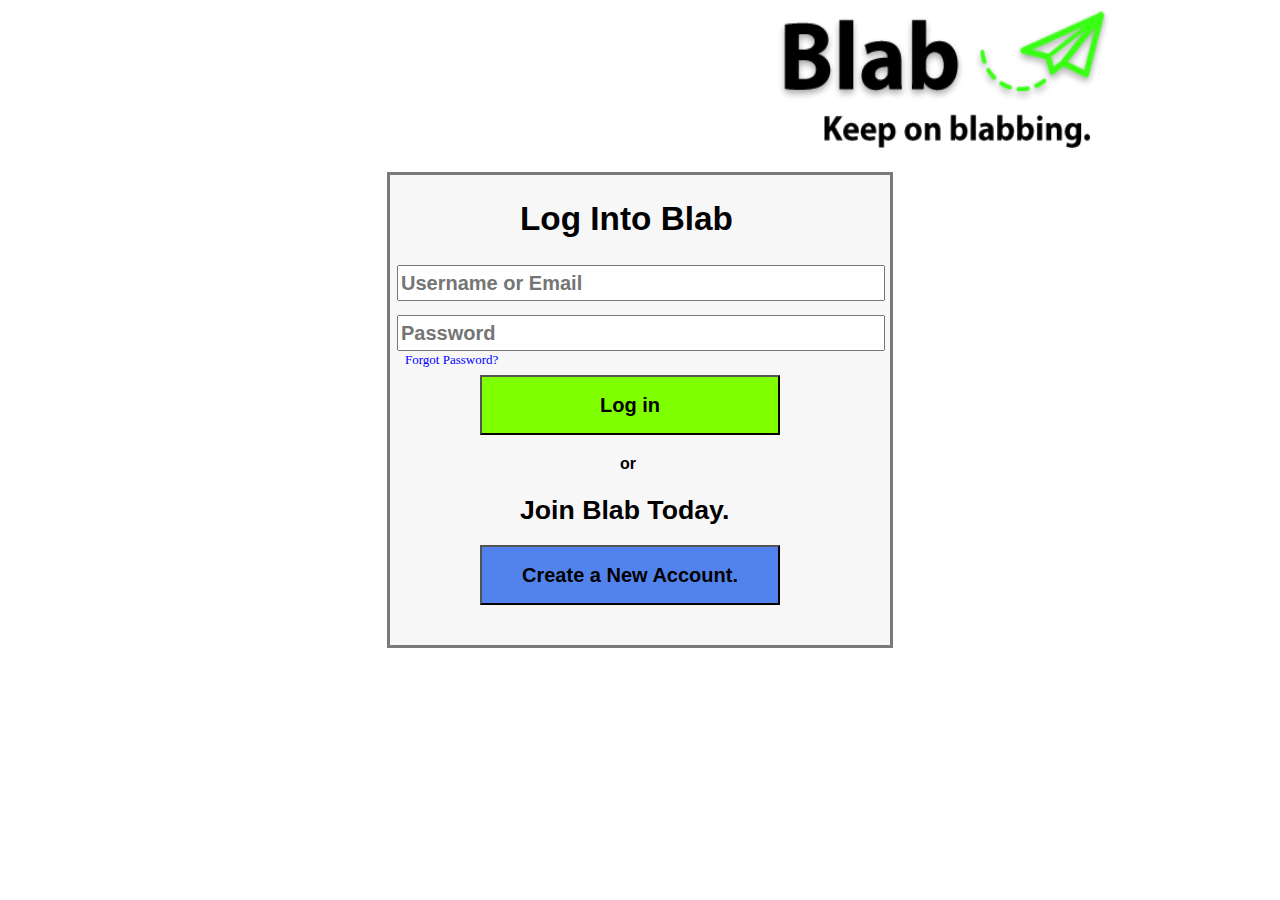
<file: Sign In/index.html>
<!DOCTYPE html>
<html lang="en">
<head>
    <meta charset="UTF-8">
    <meta http-equiv="X-UA-Compatible" content="IE=edge">
    <meta name="viewport" content="width=device-width, initial-scale=1.0">
    <link rel="stylesheet" href="main.css">
    <title>Log in - Blab</title>
</head>
<body>
    <div class="Header">
        <img src="../images/Logo.png" width="333" height="140" class="Logo">
    </div>
    <div class="Back">
        <div class="log_into_blab">Log Into Blab</div>  
        <input id="username" class="username" placeholder="Username or Email">
        <input type="password" id="password" class="password" placeholder="Password">
        <p class="forgot">Forgot Password?</p>
        <!-- <a href="../Feed Page/feed.html"> -->
            <input type="button" id="login" class="login" value="Log in" onclick="logIn()">
        <!-- </a> -->
        <p class="or">or</p>
        <p class="join">Join Blab Today.</p>
        <a href="../Sign Up/signup.html">
            <input type="submit" id="create" class="create" value="Create a New Account.">
        </a>
    </div>
    <script src="app.js"></script>
</body>
</html>
</file>
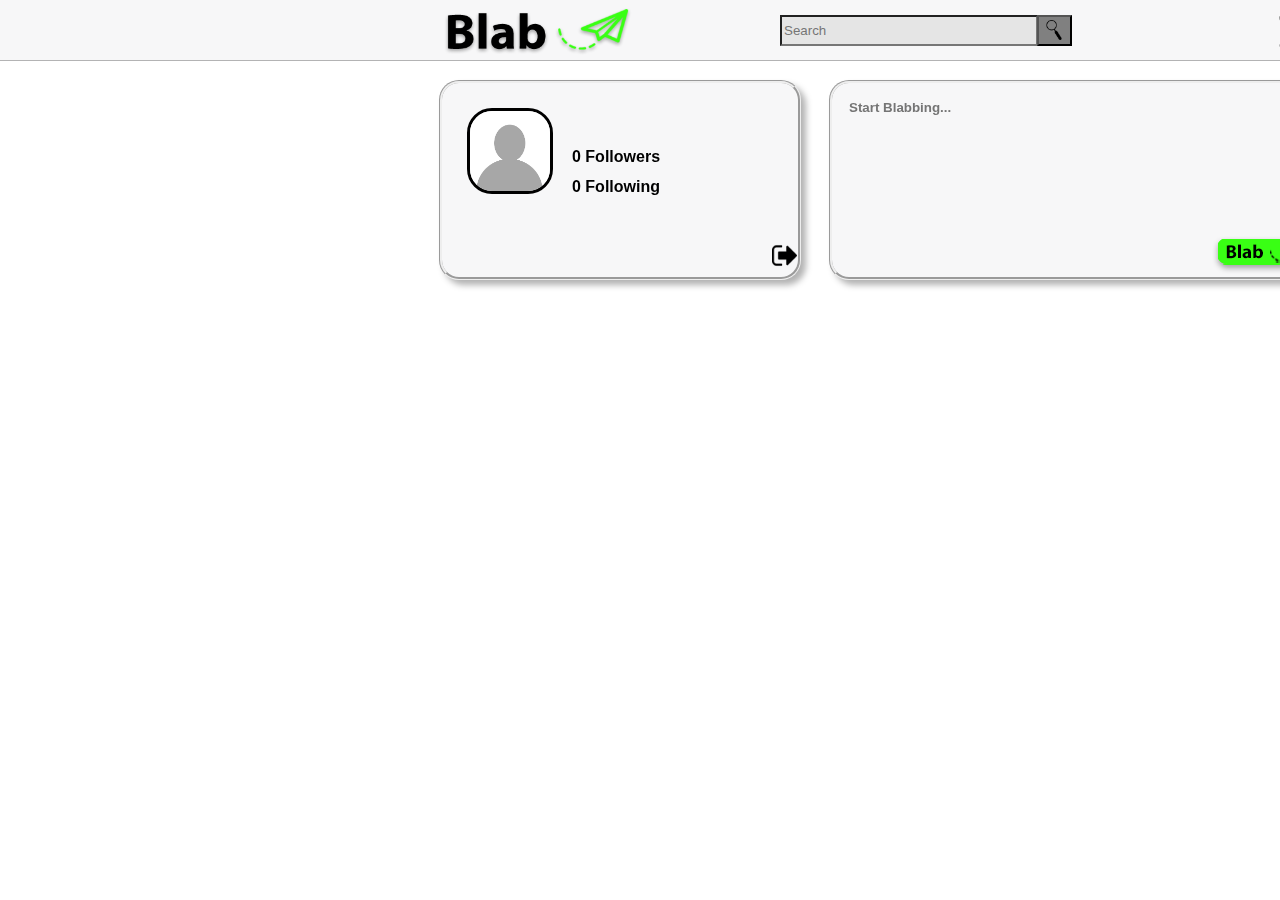
<file: Feed Page/feed.html>
<!DOCTYPE html>

<html lang="en">
<head>
    <meta charset="UTF-8">
    <meta http-equiv="X-UA-Compatible" content="IE=edge">
    <meta name="viewport" content="width=device-width, initial-scale=1.0">
    <title>Feed - Blab</title>
    <link rel="stylesheet" href="style.css">
</head>
<body>
    <div class="headerTop">
        <img src="../images/FeedLogo.png" class="logo">
        <input id="searchBar" class="searchBar" placeholder="Search">
        <input type="button" id="searchButton" class="searchButton" >
        <img src="../images/search_icon.png" class="searchIcon">
        <img src="../images/settings.svg" class="settings" id="settings" onclick="settingsDropDown()">
    </div>
    <div class="profile">
        <img src="../images/profile_pic.jpg" class="profilePictureProfile">
        <p class="profileUsername">John Doe</p>
        <p class="profileFollowers">0 Followers</p>
        <p class="profileFollowing">0 Following</p>
        <input type="image" src="../images/signout.png" class="profileSignOut" onclick="signOut()">
    </div>
    <div class="message">
        <textarea id="sendBlab" class="sendBlab" rows="4" cols="50" maxlength ="461" placeholder="Start Blabbing..."></textarea>
        <input type="image" src="../images/Blab button.png" class="blabButton" onclick="sendComment()">
    </div>
    <div class="feed" id="feed">
    </div>
    <script src="app.js"></script>
</body>
</html>
</html>
</file>
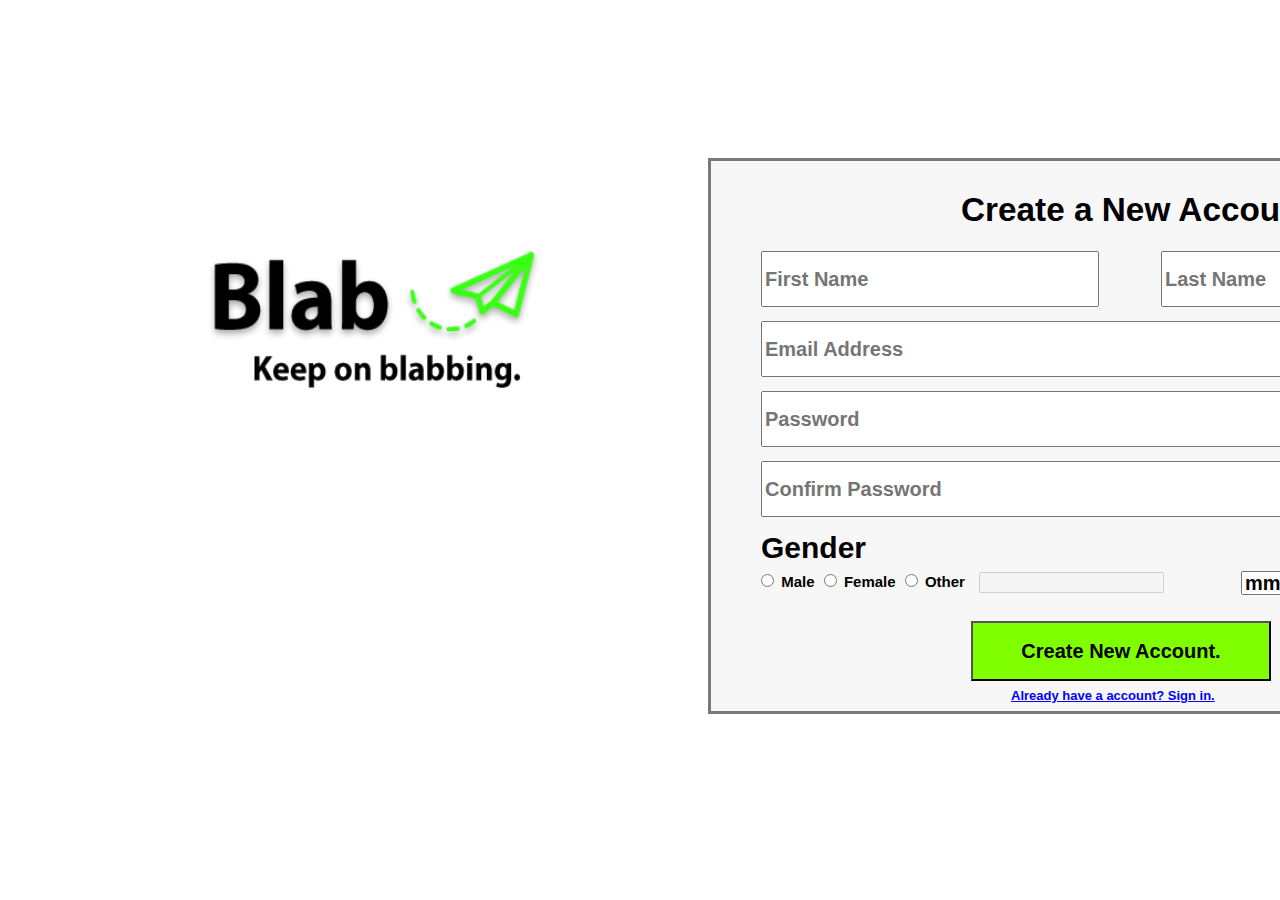
<file: Sign Up/signup.html>
<!DOCTYPE html>
<html lang="en">
<head>
    <meta charset="UTF-8">
    <meta http-equiv="X-UA-Compatible" content="IE=edge">
    <meta name="viewport" content="width=device-width, initial-scale=1.0">
    <title>Home - Blab</title>
    <link rel="stylesheet" href="style.css" type="text/css">
    <script src="app.js" type="text/javascript"></script>
</head>
<body>
    <div class="Logo">
        <img src="../images/Logo.png" width="333" height="140" class="Logo">
    </div>
    <div class="background">
        <form name="form1">
        <div class="topText">Create a New Account.</div>
        <input id="firstName" class="firstName" placeholder="First Name" name="Check">
        <input id="lastName" class="lastName" placeholder="Last Name" name="Check">
        <input id="eMail" class="eMail" placeholder="Email Address" name="Check">
        <input type="password" id="passWord" class="passWord" placeholder="Password" name="Check">
        <input type="password" id="confirmPassword" class="confirmPassword" placeholder="Confirm Password" name="Check">
        <p class="gender">Gender</p>
        <p class="birthDay">Birthday</p>
        <div class="genderOptions">
            <input type="radio"id='male' class="male" name="Check" onclick="onClicked()">
            <label for="male">Male</label>
            <input type="radio"id='female' class="female" name="Check" onclick="onClicked()">
            <label for="female">Female</label>
            <input type="radio"id='other' class="other" name="Check" onclick="onClicked()">
            <label for="other">Other</label>
            <input id="otherGenderChecked" class="otherGenderChecked"  name="Check" disabled>
        </div>
        <a href="../Sign In/index.html" class="already">Already have a account? Sign in.</a>
        <input type="date" id="birthdate" class="birthdate" name="Check">
        <a>
        </form>
            <input type="button" id="create" class="create" value="Create New Account." onclick="createAccount()" >
        </a>
    </div>
    
</body>
</html>
</file>
<file: Sign In/main.css>
.Header {
    display: block;
    margin-left: auto;
    margin-right: auto;
    padding-left: 770px;
}

.Back {
    background-color: #f7f7f8;
    display: block;
    margin-left: auto;
    margin-right: auto;
    margin-top: 20px;
    width: 500px;
    height: 470px;
    border: 3px solid rgba(0, 0, 0, 0.507);
}

.log_into_blab {
    position: absolute;
    margin: center;
    margin-top: 150px;
    top: 50px;
    padding-left: 130px;
    font-size: 25pt;
    font-family: myriad-pro, sans-serif;
    font-style: normal;
    font-weight: bolder;
}

.username {
    width: 480px;
    height: 30px;
    position: absolute;
    display: block;
    margin-left: 7px;
    margin-right: auto;
    margin-top: 90px;
    font-size: 20px;
    font-family: myriad-pro, sans-serif;
    font-weight: bold;
}

.password {
    width: 480px;
    height: 30px;
    position: absolute;
    display: block;
    margin-left: 7px;
    margin-right: auto;
    margin-top: 140px;
    font-size: 20px;
    font-family: myriad-pro, sans-serif;
    font-weight: bold;
}

.login {
    background-color: chartreuse;
    width: 300px;
    height: 60px;
    position: absolute;
    display: block;
    margin-left: 90px;
    margin-top: 200px;
    font-size: 20px;
    font-family: myriad-pro, sans-serif;
    font-weight: bold;
}

.or {
    position: absolute;
    display: block;
    margin-left: 230px;
    margin-top: 280px;
    font-family: myriad-pro, sans-serif;
    font-weight: bold;
}

.join {
    font-size: 20pt;
    font-family: myriad-pro, sans-serif;
    font-weight: bold;
    position: absolute;
    display: block;
    margin-left: 130px;
    margin-top: 320px;
}

.create {
    background-color: rgb(82, 131, 236);
    position: absolute;
    display: block;
    margin-left: 90px;
    margin-top: 370px;
    width: 300px;
    height: 60px;
    font-size: 20px;
    font-family: myriad-pro, sans-serif;
    font-weight: bold;
}

.forgot {
    color: blue;
    font-size: 13px;
    position: absolute;
    display: block;
    margin-top: 177px;
    margin-left: 15px;
}
</file>
<file: Feed Page/style.css>
body {
    display: grid;
    position: absolute;
    width: 100%;
    height: 100%;
    grid: 60px 200px 240px 240px auto / 420px 371px 500px auto;
    column-gap: 19px;
    row-gap: 20px;
    margin: 0;
    padding: 0;
}

.headerTop {
    display: grid;
    position: relative;
    grid: auto / 23.5% 24% 4.5% auto;
    background-color: #f7f7f8;
    height: 100%;
    width: 450%;
    grid-column-start: 1;
    grid-row-start: 1;
    border-bottom: 1px solid rgba(0, 0, 0, 0.274);

}

.headerTop > .logo {
    display: block;
    position: absolute;
    grid-column-start: 2;
    width: 13%;
    height: 80%;
    padding-top: 0.5%;
}

.headerTop > .settings {
    display: block;
    position: absolute;
    grid-column-start: 4;
    width: 70%;
    height: 70%;
    padding-top: 1%;
 

}

.profile {
    background-color: #f7f7f8;
    display: block;
    position: relative;
    grid-column-start: 2;
    grid-row-start: 2;
    height: 21.5vh;
    width: 39.5vh;
    border-radius: 20px;
    filter: drop-shadow(5px 5px 3px rgba(0, 0, 0, 0.300));
    border-style: groove;
}

.message {
    background-color: #f7f7f8;
    display: block;
    position: relative;
    grid-column-start: 3;
    grid-row-start: 2;
    height: 21.5vh;
    width: 53.5vh;
    border-radius: 20px;
    filter: drop-shadow(5px 5px 3px rgba(0, 0, 0, 0.300));
    border-style: groove;
}

.sendBlab {
    background-color: #f7f7f8;
    border-style: none;
    resize: none;
    border: none;
    overflow: auto;
    outline: none;
    margin-left: 15px;
    margin-top: 15px;
    width: 450px;
    height: 130px;
    font-family: myriad-pro, sans-serif;
    font-weight: bold;
}

.blabButton {
    margin-left: 380px;
    margin-top: 0px;
    display: block;
    position: absolute;
}

.profilePictureProfile {
    width: 80px;
    height: 80px;
    border-radius: 25px;
    margin-left: 25px;
    margin-top: 25px;
    border-style: solid;
}

.profileUsername {
    display: block;
    position: absolute;
    margin-left: 130px;
    margin-top: -80px;
    font-family: myriad-pro, sans-serif;
    font-weight: bold;
}

.profileFollowers {
    display: block;
    position: absolute;
    margin-left: 130px;
    margin-top: -50px;
    font-family: myriad-pro, sans-serif;
    font-weight: bold;
}

.profileFollowing {
    display: block;
    position: absolute;
    margin-left: 130px;
    margin-top: -20px;
    font-family: myriad-pro, sans-serif;
    font-weight: bold;
}

.searchBar {
    background-color: #e5e5e5;
    display: block;
    position: absolute;
    margin-top: 15px;
    margin-left: 780px;
    width: 250px;
    height: 25px;
}

.searchButton {
    background-color: gray;
    display: block;
    position: absolute;
    margin-top: 15px;
    margin-left: 1037px;
    width: 35px;
    height: 31px;
}

.searchIcon {
    display: block;
    position: absolute;
    width: 20px;
    height: 20px;
    margin-top: 20px;
    margin-left: 1044px;
    pointer-events: none;
}

.searchIconTest {
    display: block;
    position: absolute;
    width: 25px;
    height: 25px;
    margin-top: -37px;
    margin-left: 1012px;
    pointer-events: none;
}

.profileSignOut {
    display: block;
    position: absolute;
    width: 25px;
    height: 25px;
    margin-top: 45px;
    margin-left: 330px;
}

.feed {
    display: block;
    position: absolute;
    grid-column-start: 2;
    grid-row-start: 3;
    grid-row-end: auto;
    width: 95vh;
    height: 300px;
    border-radius: 20px;
}

.feed > div {
    background-color: #f7f7f8; 
    display: grid;
    grid-template-columns: 1.5% 5% 8% 72% 13.5%;
    grid-template-rows: 10% 35% 45% 10%;
    width: 95vh;
    height: 100%;
    border-radius: 25px;
    margin-top: 20px;
    filter: drop-shadow(5px 5px 3px rgba(0, 0, 0, 0.300));
    border-style: groove;
    
}

.textMessage { 
    display: block;
    position: absolute;
    margin-top: 30px;
    margin-left: 140px;
    font-family: myriad-pro, sans-serif;
    font-weight: bold;
}

.messageProfilePic {
    display: block;
    position: absolute;
    grid-column-start: 2;
    grid-row-start: 2;
    grid-column-end: 2;
    grid-row-end: 2;
    width: 80px;
    height: 80px;
    border-radius: 25px;
    border-style: solid;
    
}

.feed textarea {
    border-style: none;
    resize: none;
    border: none;
    overflow: auto;
    outline: none;
    grid-column-start: 1;
    grid-row-start: 3;
    margin-left: 15px;
    margin-top: 0px; 
    width: 740px;
    height: 25px;
    font-family: myriad-pro, sans-serif;
    font-weight: bold;
    border-style: groove;
    border-radius: 25px;
    text-indent: 20px;
}

.replySent {
    display: block;
    position: absolute;/*
    grid-column-start: 3;
    grid-row-start: 3;*/
    margin-left: 70px;
    margin-top: 13px;
    font-family: myriad-pro, sans-serif;
    font-weight: bold;
}

.feed > div > div > input {
    display: block;
    position: absolute;
    grid-column-start: 4;
    grid-row-start: 3;
    margin-left: 0px;
    margin-top: 0px;
    width: 108px;
    height: 38px;
}

.commentDate {
    display: block;
    position: absolute;
    grid-row-start: -5;
    grid-column-start: 5;
}

.feed > div > div {
    display: grid;
    grid-template: 15% 45% auto / 5% 1% 80% auto;
    position: absolute;
    grid-column-start: 1;
    grid-row-start: 3;
    width: 100%;
    height: 110%;
    margin-top: 00px;
    border-radius: 20px;
}


.replyDate {
    display: block;
    position: absolute;
    grid-column-start: 4;
    margin-top: 10%;

}

.feed > div > div > details {
    display: block;
    position: absolute;
    grid-column-start: 2;
    grid-row-start: 1;
    margin-top: -10px;
    width: 95%;
    font-family: myriad-pro, sans-serif;
    font-weight: bold;
    overflow: auto;
    scroll-padding: 250px;
    max-height: 95px;

}

.feed > div > div > details > img {
    display: block;
    position: relative;
    width: 20px;
    height: 20px;
    margin-top: 0px;
    margin-left: 0px;
    border-style: solid;
    border-radius: 25px;
}

.feed > div > div > details > p {
    margin-left: 45px;
    margin-top: -21px;
    
}

.feed > div > div > details > summary {
    display: block;
    position: relative;

}
</file>
<file: Sign Up/style.css>
.Logo {
    position: absolute;
    display: block;
    margin-left: 100px;
    margin-top: 120px;
}

.background {
    background-color: #f7f7f8;
    display: block;
    position: absolute;
    margin-left: 700px;
    margin-right: auto;
    margin-top: 150px;
    width: 850px;
    height: 550px;
    border: 3px solid rgba(0, 0, 0, 0.507);
}

.topText {
    position: absolute;
    margin: center;
    margin-top: 30px;
    padding-left: 250px;
    font-size: 25pt;
    font-family: myriad-pro, sans-serif;
    font-style: normal;
    font-weight: bolder;
}

.firstName {
    width: 330px;
    height: 50px;
    position: absolute;
    display: block;
    margin-left: 50px;
    margin-right: auto;
    margin-top: 90px;
    font-size: 20px;
    font-family: myriad-pro, sans-serif;
    font-weight: bold;
}

.lastName {
    width: 330px;
    height: 50px;
    position: absolute;
    display: block;
    margin-left: 450px;
    margin-right: auto;
    margin-top: 90px;
    font-size: 20px;
    font-family: myriad-pro, sans-serif;
    font-weight: bold;
}

.eMail {
    width: 730px;
    height: 50px;
    position: absolute;
    display: block;
    margin-left: 50px;
    margin-right: auto;
    margin-top: 160px;
    font-size: 20px;
    font-family: myriad-pro, sans-serif;
    font-weight: bold;
}

.passWord {
    width: 730px;
    height: 50px;
    position: absolute;
    display: block;
    margin-left: 50px;
    margin-right: auto;
    margin-top: 230px;
    font-size: 20px;
    font-family: myriad-pro, sans-serif;
    font-weight: bold;
}

.confirmPassword {
    width: 730px;
    height: 50px;
    position: absolute;
    display: block;
    margin-left: 50px;
    margin-right: auto;
    margin-top: 300px;
    font-size: 20px;
    font-family: myriad-pro, sans-serif;
    font-weight: bold;
}

.gender {
    width: 730px;
    height: 50px;
    position: absolute;
    display: block;
    margin-left: 50px;
    margin-right: auto;
    margin-top: 370px;
    font-size: 30px;
    font-family: myriad-pro, sans-serif;
    font-weight: bold;
}

.birthDay {
    width: 730px;
    height: 50px;
    position: absolute;
    display: block;
    margin-left: 660px;
    margin-right: auto;
    margin-top: 370px;
    font-size: 30px;
    font-family: myriad-pro, sans-serif;
    font-weight: bold;
}

.genderOptions {
    display: block;
    position: absolute;
    margin-top: 410px;
    margin-left: 45px;
    font-size: 15px;
    font-family: myriad-pro, sans-serif;
    font-weight: bold;
}

.birthdate {
    width: 250px;
    height: 20px;
    position: absolute;
    display: block;
    margin-left: 530px;
    margin-right: auto;
    margin-top: 410px;
    font-size: 20px;
    font-family: myriad-pro, sans-serif;
    font-weight: bold;
}

.create {
    background-color: chartreuse;
    position: absolute;
    display: block;
    margin-left: 260px;
    margin-top: 460px;
    width: 300px;
    height: 60px;
    font-size: 20px;
    font-family: myriad-pro, sans-serif;
    font-weight: bold;
}

.otherGenderChecked {
    margin-left: 10px;
}


.already {
    color: blue;
    font-size: 13px;
    position: absolute;
    display: block;
    margin-top: 527px;
    margin-left: 300px;
    font-weight: bolder;
    font-family: myriad-pro, sans-serif;
}
</file>
